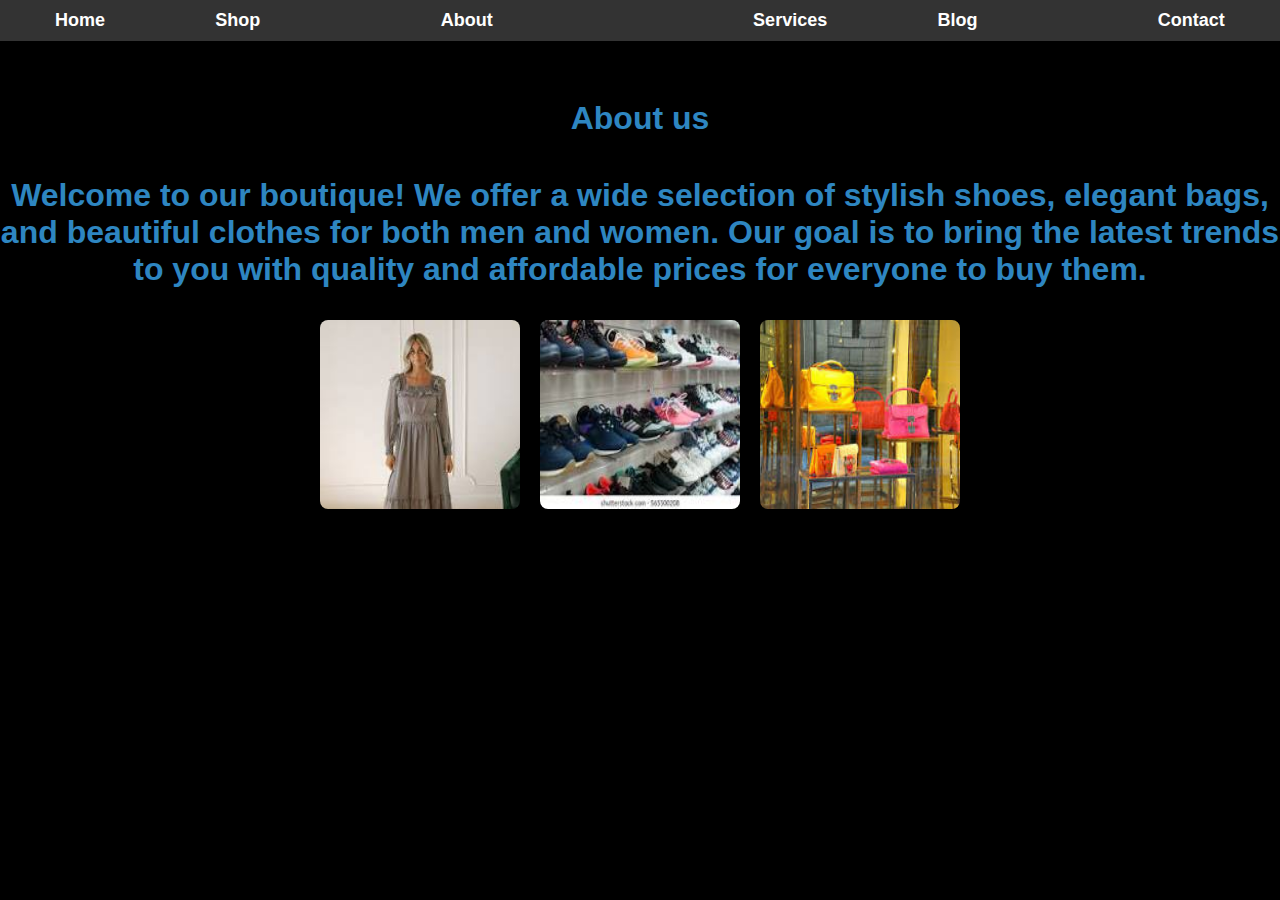
<file: About.html>
<!Doctype html>
<html>
<head>
   <title>Boutique business</title>
<link rel="stylesheet" type="text/css" href="style.css">
</head>
<body>

    <nav>
  <ul>
    <li><a href="index.html" class="active">Home</a></li>
	<li><a href="Shop.html">Shop</a><li>
    <li><a href="About.html">About<a><li>
    <li><a href="Services.html">Services</a></li>
	<li><a href="Blog.html">Blog</a><li>
    <li><a href="contact.html">Contact</a></li>
  </ul>
</nav>


     <h1>About us<h1
	 
	  <section id="about"
    <p>Welcome to our boutique! We offer a wide selection of stylish shoes, elegant bags, and beautiful clothes for both men and women. Our goal is to bring the latest trends to you with quality and affordable prices for everyone to buy them.</p>
  </section>
  
  
  
    <div class="product-images">
      <img src="images/dress.jpg" alt="Elegant dress">
      <img src="images/shoes.jpg" alt="Stylish shoes">
      <img src="images/Bags.jpg" alt="Leather bags">
    </div>
  </div>


<body>
<html>
</file>
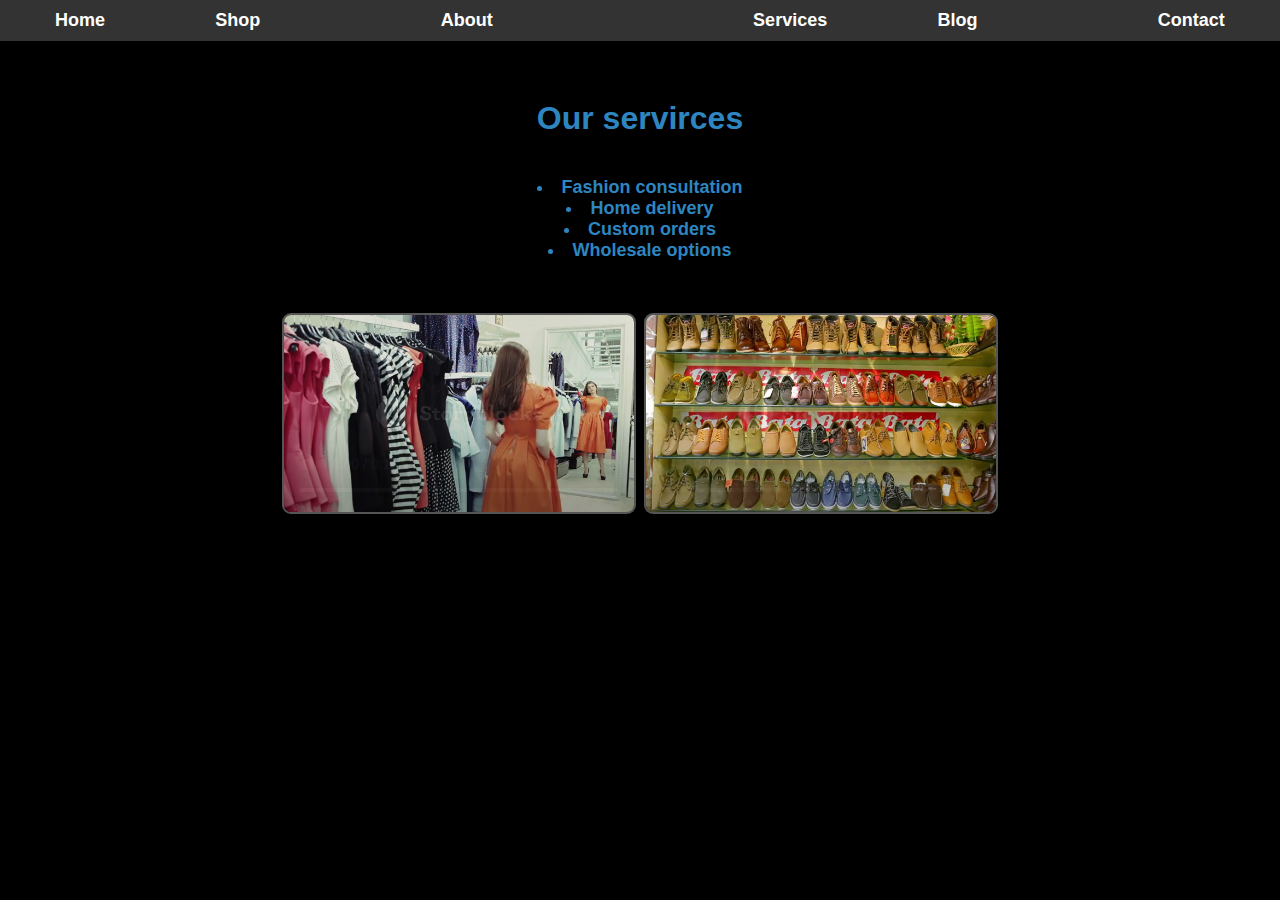
<file: Services.html>
<!Doctype html>
<html>
<head>
   <title>Boutique business</title>
   
    <link rel="stylesheet" type="text/css" href="style.css">
</head>
<body>


    <nav>
  <ul>
    <li><a href="index.html" class="active">Home</a></li>
	<li><a href="Shop.html">Shop</a><li>
    <li><a href="About.html">About<a><li>
    <li><a href="Services.html">Services</a></li>
	<li><a href="Blog.html">Blog</a><li>
    <li><a href="contact.html">Contact</a></li>
  </ul>
</nav>

     <h1>Our servirces<h1>
	 
	 
	
	
  <section id="services">
    <ul>
      <li>Fashion consultation</li>
      <li>Home delivery</li>
      <li>Custom orders</li>
      <li>Wholesale options</li>
    </ul>
    <p>
	
	
	 <video class="Mediumscreen-video" controls autoplay loop muted>
  <source src="videos/MyboutiqueVideo.mp4" type="video/mp4">
  Your browser does not support the video tag.
</video>


    <video class="Mediumscreen-video" controls autoplay loop muted>
  <source src="videos/Video.mp4" type="video/mp4">
  Your browser does not support the video tag.
</video>
    

</body>
</html>
</file>
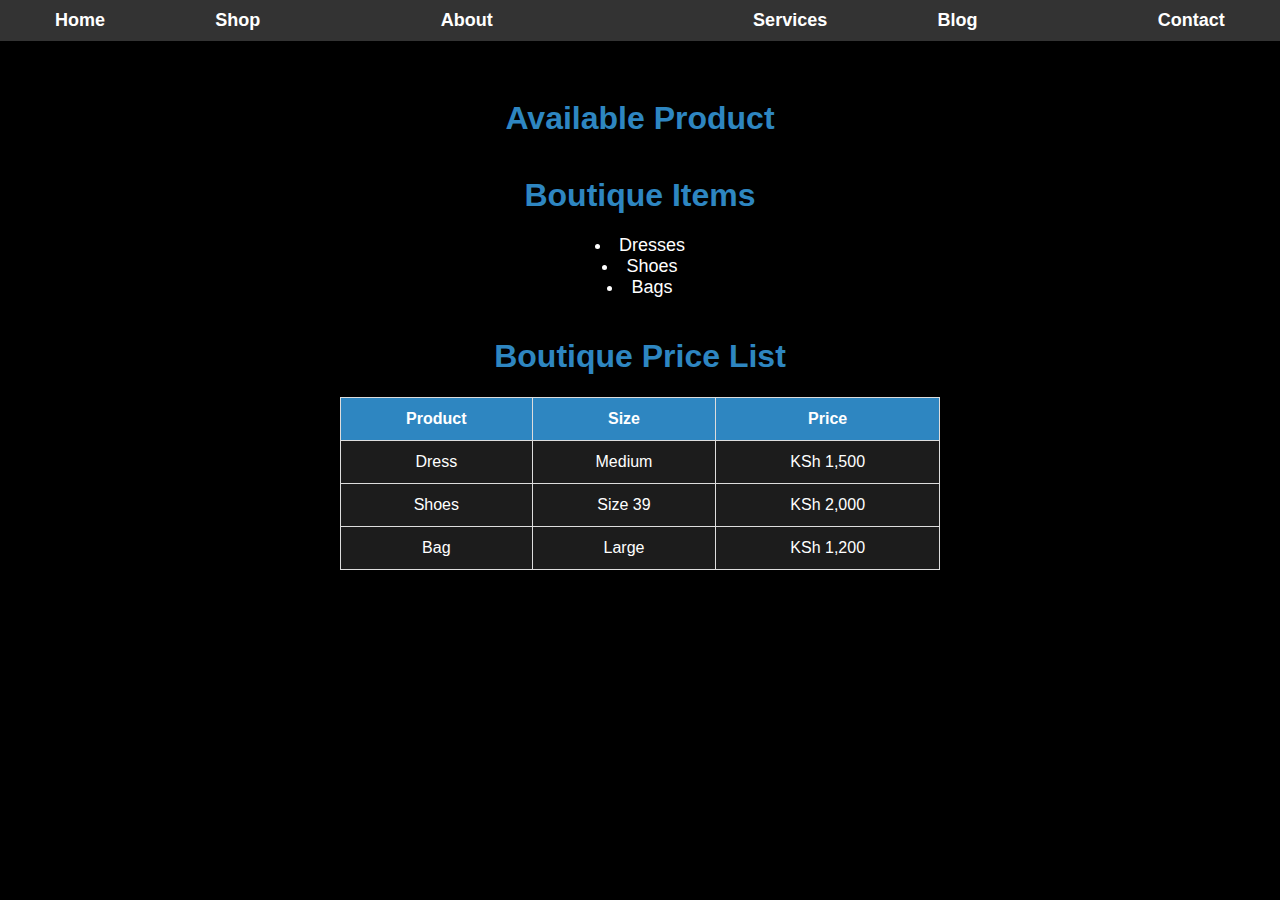
<file: Shop.html>
<!Doctype html>
<html>
<head>
   <title>Boutique business</title>
   <link rel="stylesheet" type="text/css" href="style.css">
</head>
<body>


    <nav>
  <ul>
    <li><a href="index.html" class="active">Home</a></li>
	<li><a href="Shop.html">Shop</a><li>
    <li><a href="About.html">About<a><li>
    <li><a href="Services.html">Services</a></li>
	<li><a href="Blog.html">Blog</a><li>
    <li><a href="contact.html">Contact</a></li>
  </ul>
</nav>


     <h1>Available Product<h1>
	 
	<h1>Boutique Items</h1>
  <ul>
    <li>Dresses</li>
    <li>Shoes</li>
    <li>Bags</li>
  </ul>

  <h1>Boutique Price List</h1>
  <table>
    <tr>
      <th>Product</th>
      <th>Size</th>
      <th>Price</th>
     </tr>
    <tr>
      <td>Dress</td>
      <td>Medium</td>
      <td>KSh 1,500</td>
    </tr>
    <tr>
      <td>Shoes</td>
      <td>Size 39</td>
      <td>KSh 2,000</td>
    </tr>
    <tr>
      <td>Bag</td>
      <td>Large</td>
      <td>KSh 1,200</td>
    </tr>
  </table>
 
</body>
</html>
</file>
<file: style.css>
body {
      font-family: Arial, sans-serif;
      background-color: black;
      color: white;
      margin: 0;
      padding: 0;
      text-align: center;
    }
	
	 nav {
      position: fixed;
      top: 0;
      left: 0;
      width: 100%;
      background-color: #333;
      z-index: 1000;
      padding: 10px 0;
    }
    nav ul {
      display: flex;
      justify-content: space-around;
      list-style: none;
      margin: 0;
      padding: 0;
    }
	
	  nav ul li a {
      color: white;
      text-decoration: none;
      font-weight: bold;
      padding: 10px 20px;
    }
	
	 body {
      padding-top: 60px; /* Prevent menu from covering content */
      font-family:Arial, sans-serif;
      
    }
	
	

 


    h1 {
      color: #2e86c1;
      margin-top: 40px;
    }
      img {
      border-radius: 8px;
    }

    .main-image {
      width: 300px;
      height: auto;
    }

     .contact-link {
      display: inline-block;
      margin: 20px auto;
      padding: 10px 20px;
      background-color: #117a65;
      color: white;
      text-decoration: none;
      border-radius: 5px;
      font-weight: bold;
    }

    }image contact-container {
	  text-align:center;
	  margin-top:20px;
	  
	}  
	  
	  
    .contact-link:hover {
      background-color: #0e5f4f;
    }

     ul {
      list-style: disc;
      list-style-position: inside;
      margin: 20px auto;
      padding: 0;
      font-size: 18px;
    }

    table {
      margin: 20px auto;
      border-collapse: collapse;
      width: 80%;
      max-width: 600px;
      background-color: #1c1c1c;
    }

       th, td {
      border: 1px solid #ddd;
      padding: 12px;
    }

    th {
      background-color: #2e86c1;
      color: white;
    
	 }

    .product-description {
      margin: 30px auto;
      max-width: 700px;
      padding: 0 20px;
    }

    .product-images {
      display: flex;
      justify-content: center;
      gap: 20px;
      flex-wrap: wrap;
      margin-top: 20px;
      margin-bottom: 50px;
    }

    .product-images img {
      width: 200px;
      height: auto;
    }
	
	.video#bg-video {
      position: fixed;
	 top: 0;
	 left: 0;
     min-width: 100%;
     min-height: 100%;
     width: auto;
	 height: auto;
     z-index: -1;
     object-fit: cover;

    } 

    .Mediumscreen-video {
      width: 40%;
      max-width: 350px;
      height: auto;
     flex-wrap: wrap;
     margin: 20px auto;
     border-radius: 9px;
     border: 2px solid #555;

    }


    .content {

  position: relative;

  z-index: 1;

  color: white;

  text-align: center;

  padding-top: 40vh;

  font-size: 2rem;

  

    }



.container {

    max-width: 700px;

    margin: 30px auto;

    padding: 0 15px;



}

    .blog-post {

   padding: 10px;

   margin-bottom: 20px;

   

   
   
    .blog-post h1 {

   font-size: 1.3em;

   margin-bottom: 10px;

   color: #f0f0f0; 





}

  
     form {
      background-color: #fff;
      padding: 20px;
      border-radius: 8px;
      max-width: 400px;
      margin: auto;
      box-shadow: 0 0 10px rgba(0,0,0,0.1);
    }
    label {
      display:block;
      margin-top: 10px;
      font-weight: bold;
    }
    input, textarea {
      width: 100%;
      padding: 8px;
      margin-top: 5px;
      border: 1px solid #ccc;
      border-radius: 4px;
    }
    button {
      margin-top: 15px;
      padding: 10px 15px;
      background-color: #007BFF;
      color: white;
      border: none;
      border-radius: 4px;
      cursor: pointer;
    }
    button:hover {
      background-color: #0056b3;
    } 
	

     slider {
  width: 90%;
  max-width: 1000px;
  height: 400px;
  margin: 20px auto;
  position: relative;
  overflow: hidden;
  border-radius: 10px;
  box-shadow: 0 0 15px rgba(0,0,0,0.2);
  background-color: #000; /* fallback */
}

.slides {
  display: flex;
  transition: transform 0.5s ease-in-out;
}

     .slides img {
  width: 100%;
  height: 400px;
  object-fit: cover;
}

    .nav-arrows {
  position: absolute;
  top: 50%;
  width: 100%;
  display: flex;
  justify-content: space-between;
  transform: translateY(-50%);
  padding: 0 20px;
  box-sizing: border-box;
}

.nav-arrows button {
  background: rgba(0, 0, 0, 0.5);
  color: white;
  border: none;
  font-size: 25px;
  padding: 10px;
  cursor: pointer;
  border-radius: 50%;
  transition: background 0.3s;
  
  
}


     .nav-arrows button:hover {
  background: rgba(0,0,0,0.8);
  
}

.dots {
  text-align: center;
  margin-top: 10px;
}

.dots span {
  display: inline-block;
  width: 12px;
  height: 12px;
  margin: 5px;
  background-color: #bbb;
  border-radius: 50%;
  cursor: pointer;
  transition: background-color 0.3s;
}


.dots span.active {
  background-color: #333;
}
</file>
